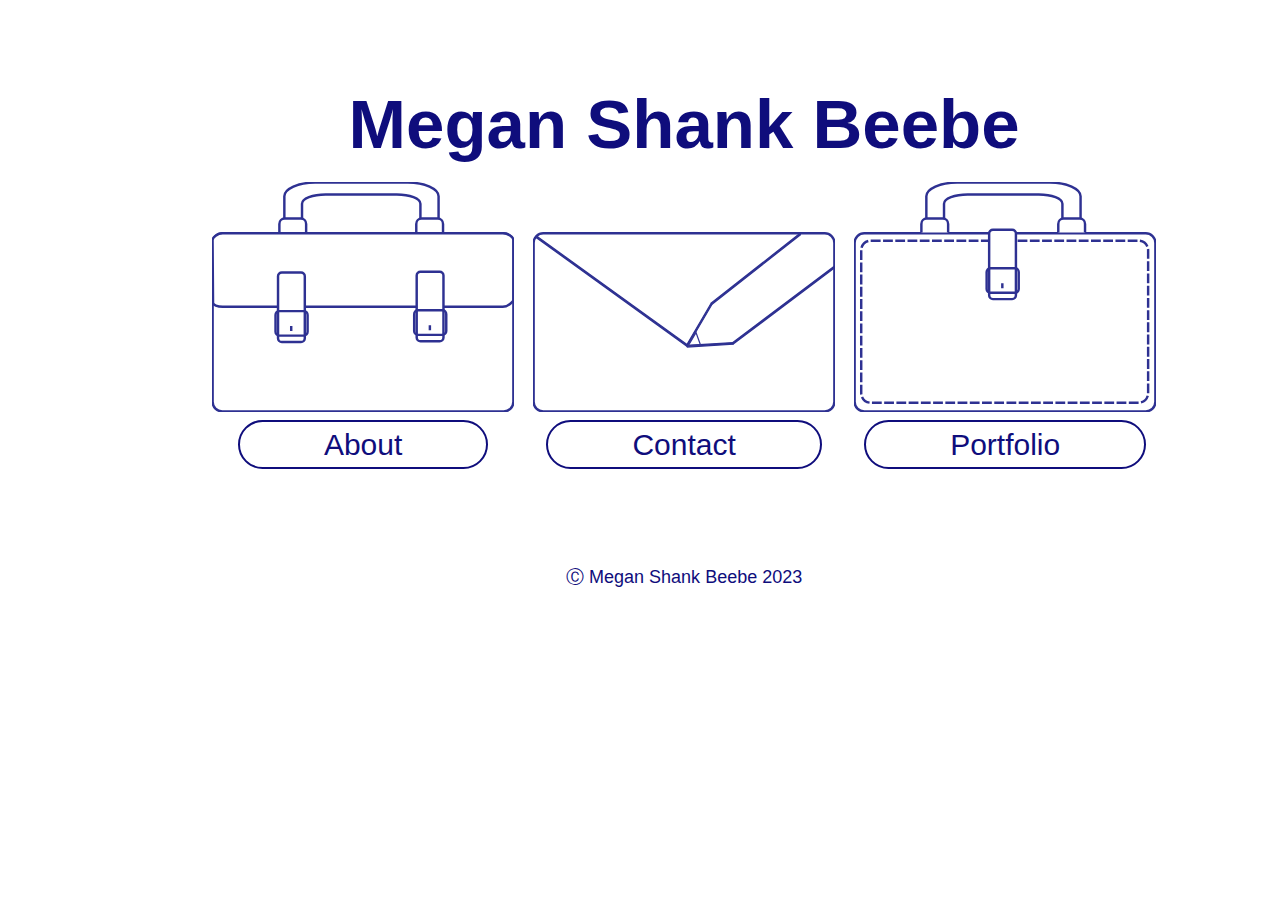
<file: index.html>
<!DOCTYPE html>
<html>
  <head>
    <meta charset="utf-8">
    <meta name="viewport" content="width=device-width">
    <title>Megan's Developer Portfolio</title>
	<meta name="description" content="Megan Shank Beebe's developer portfolio.">
    <link rel="stylesheet" href="indexStyleSheet.css">
  </head>
  <body>
	<div class="grid-container">
		<!-- header -->
		<div class="bigHeader">
		<h2>Megan Shank Beebe</h2>
		</div>
		
		<!-- icons and links-->	
		<div class="icon1">
			<img src="images/vector_images/attacheCaseBuckles.svg"  class="icon" alt="Attache case icon"/>
			<a href= "about.html" class="fancyLink">About</a>
		</div>
		
		<div class="icon2">
			<img src="images/vector_images/EnvelopePencil.svg"  class="icon" alt="Envelope and pencil icon."/>
			<a href= "contact.html" class="fancyLink">Contact</a>
		</div>
		
		<div class="icon3">
			<img src="images/vector_images/portfolio.svg"  class="icon" alt="Portfolio icon."/>
			<a href= "gallery.html" class="fancyLink">Portfolio</a>
		</div>  
  
		<div class="mainFooter">
		<p>	&#9400; Megan Shank Beebe 2023</p>
		</div>
		
	</div>
  </body>
  </html>
</file>
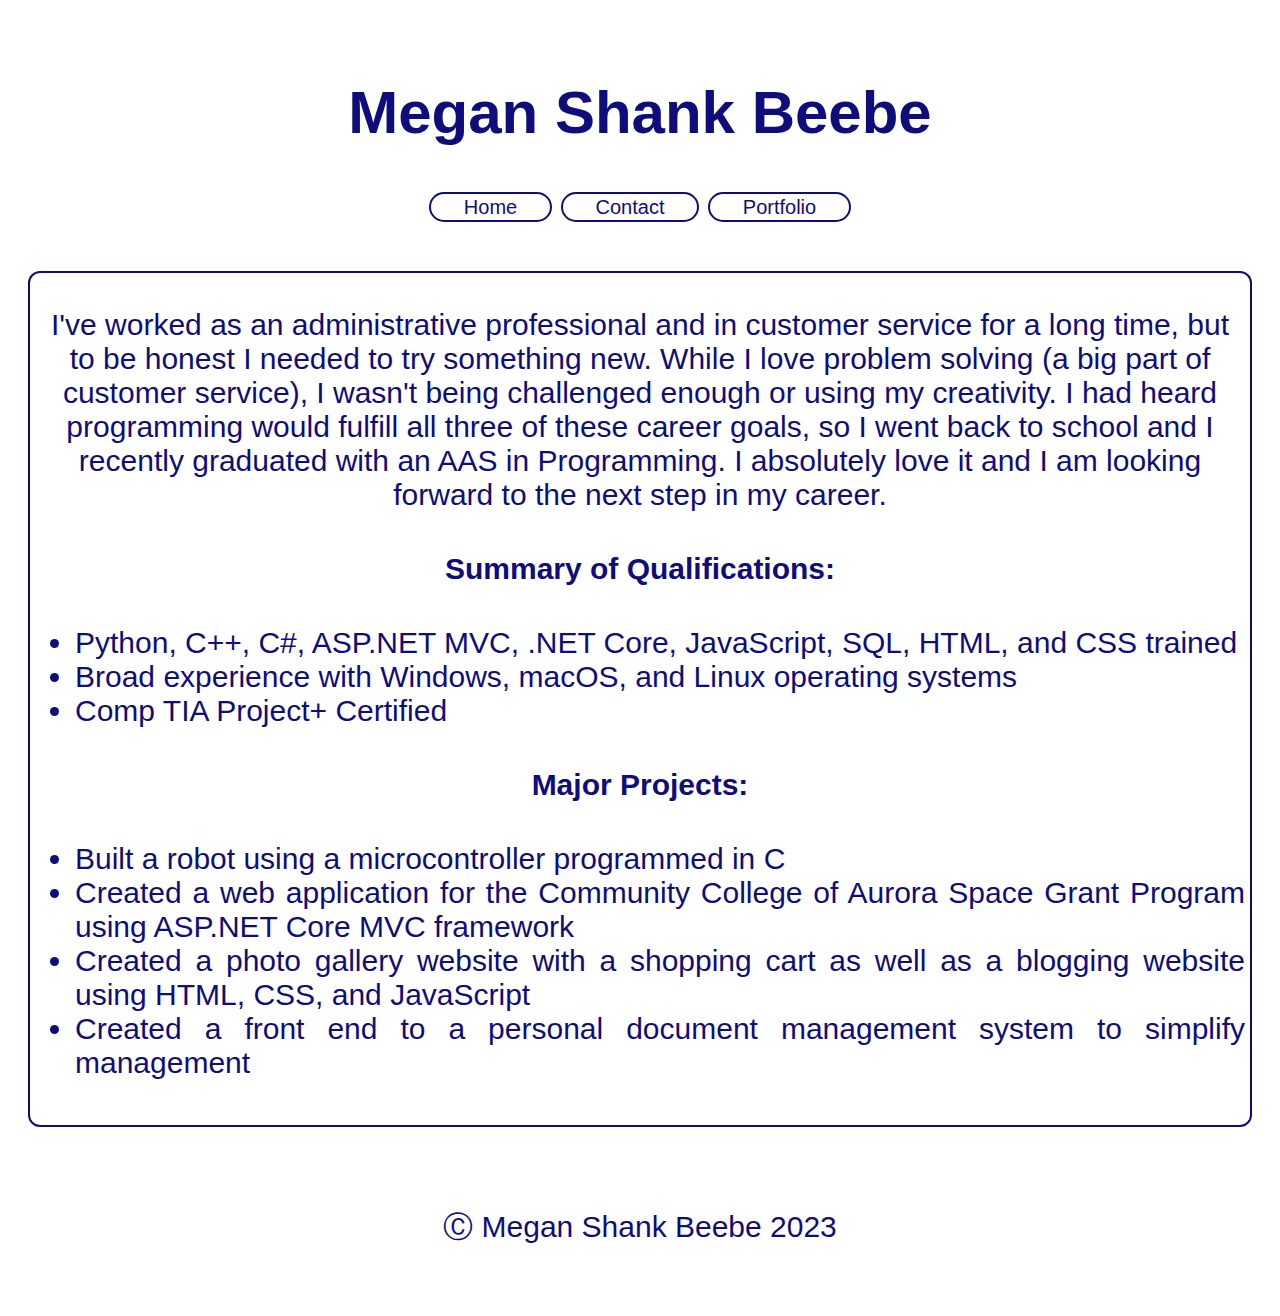
<file: about.html>
<!DOCTYPE html>
<html>
  <head>
    <meta charset="utf-8">
    <meta name="viewport" content="width=device-width">
    <title>About Me</title>
	<meta name="description" content="Who I am, what motivates me, and my goals.">
    <link rel="stylesheet" href="aboutStyleSheet.css">
  </head>
  <body>
  	<!-- header/navbar -->
	<div class="grid-container">
		<div class="item1">
		<h1>Megan Shank Beebe</h1>
			<a href= "index.html" class="fancyLink">Home</a>
			<a href= "contact.html" class="fancyLink">Contact</a>
			<a href= "gallery.html" class="fancyLink">Portfolio</a>
		</div>
		
		<!-- text -->
		<div class="item2">
		<div class="border">
			<p>I've worked as an administrative professional and in customer service for a long time, but to be honest I needed to try something new.  
			While I love problem solving (a big part of customer service), I wasn't being challenged enough or using my creativity.  
			I had heard programming would fulfill all three of these career goals, so I went back to school and I recently graduated 
			with an AAS in Programming.  I absolutely love it and I am looking forward to the next step in my career.</p>

			<h4>Summary of Qualifications:<h4>
			<ul>
				<li>Python, C++, C#, ASP.NET MVC, .NET Core, JavaScript, SQL, HTML, and CSS trained</li>
				<li>Broad experience with Windows, macOS, and Linux operating systems</li>
				<li>Comp TIA Project+ Certified</li>
			</ul>
	
			<h4>Major Projects:<h4>
			<ul>
				<li>Built a robot using a microcontroller programmed in C</li>
				<li>Created a web application for the Community College of Aurora Space Grant Program using ASP.NET Core MVC framework</li>
				<li>Created a photo gallery website with a shopping cart as well as a blogging website using HTML, CSS, and JavaScript</li>
				<li>Created a front end to a personal document management system to simplify management</li>
			</ul>		
		</div>
		</div>
		
		<!-- footer -->
		<div class="item3">
		<p>	&#9400; Megan Shank Beebe 2023</p>
		</div>
		
	</div>
	
  </body>
  </html>
</file>
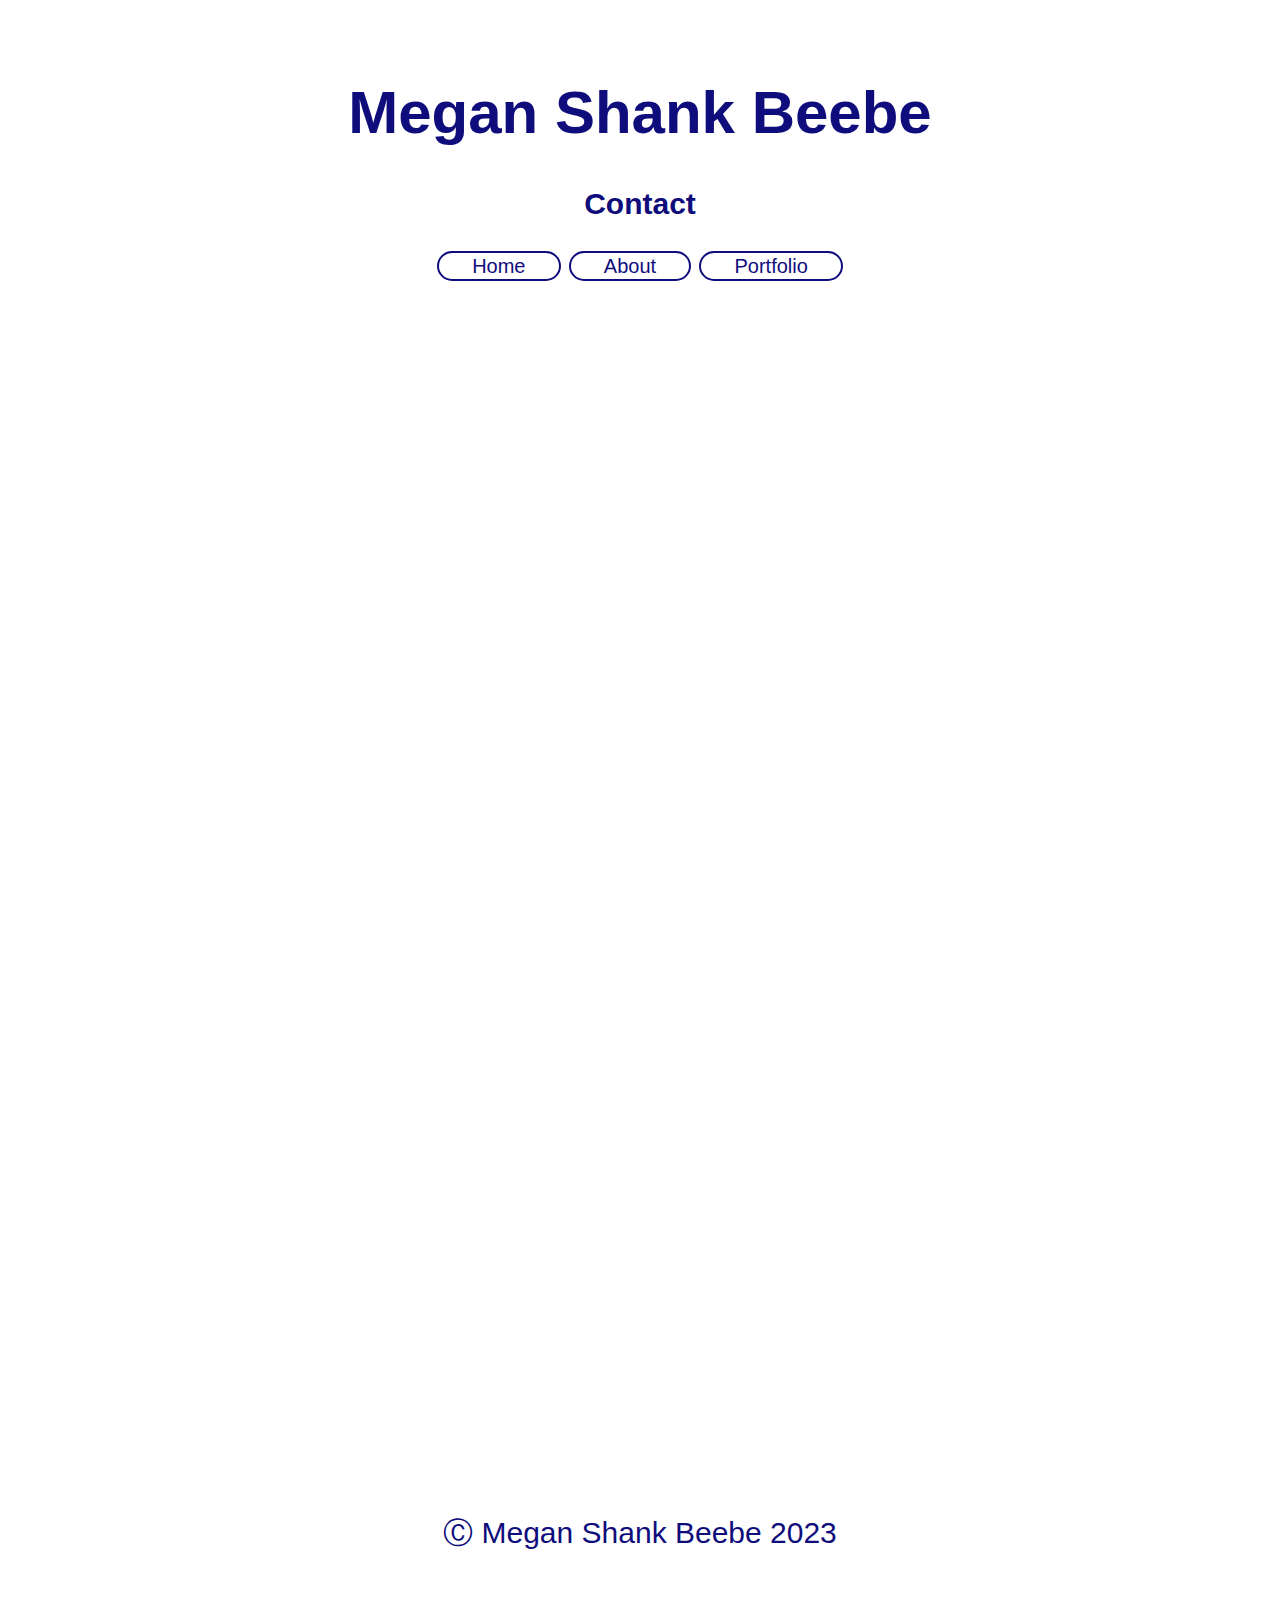
<file: contact.html>
<!DOCTYPE html>
<html>
  <head>
    <meta charset="utf-8">
    <meta name="viewport" content="width=device-width">
    <title>Contact</title>
	<meta name="description" content="If you would like to contact me, please feel free to reach out.">
    <link rel="stylesheet" href="aboutStyleSheet.css">
  </head>
  <body>
  	<!-- header/navbar -->
	<div class="grid-container">
		<div class="item1">
		<h1>Megan Shank Beebe</h1>
		<h2>Contact</h2>
			<a href= "index.html" class="fancyLink">Home</a>
			<a href= "about.html" class="fancyLink">About</a>
			<a href= "gallery.html" class="fancyLink">Portfolio</a>
		</div>
		
		<!-- text -->
		<div class="item2">
		
		
		<iframe src="https://docs.google.com/forms/d/e/1FAIpQLSc2dVwqQw6v1Sjeog4JICDAbLxu5lnYPrS0U6Q-pC2JfFRU_g/viewform?embedded=true" width="640" height="1096" frameborder="0" marginheight="0" marginwidth="0">Loading…</iframe>
		
		
		</div>
		
		<!-- footer -->
		<div class="item3">
		<p>	&#9400; Megan Shank Beebe 2023</p>
		</div>
		
	</div>
	
  </body>
  </html>
</file>
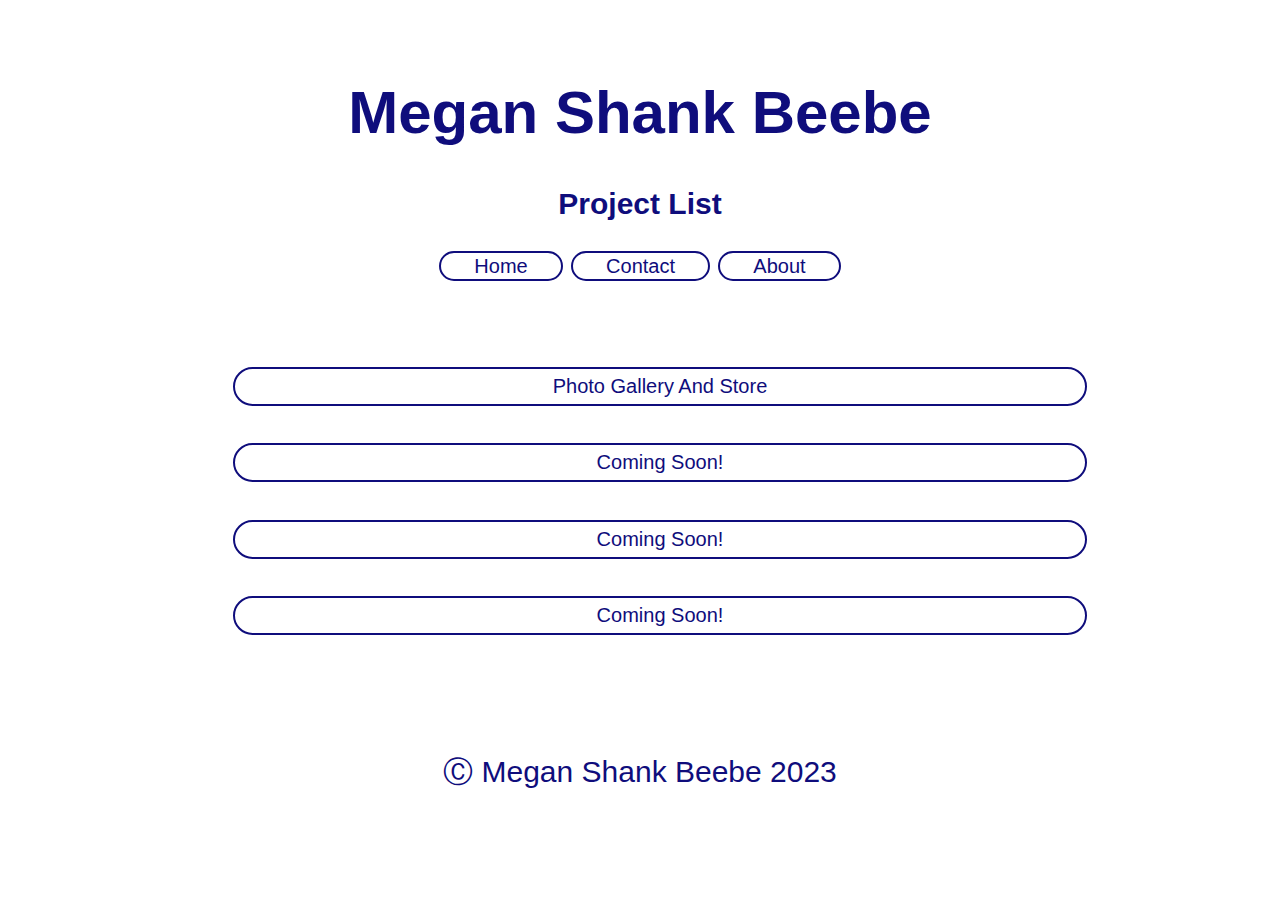
<file: gallery.html>
<!DOCTYPE html>
<html>
  <head>
    <meta charset="utf-8">
    <meta name="viewport" content="width=device-width">
    <title>Portfolio</title>
	<meta name="description" content="Check out my projects!">
    <link rel="stylesheet" href="galleryStyleSheet.css">
  <style>
</style>
  </head>
  <body>
  	
	<!-- header/navbar -->
	<div class="grid-container">
		<div class="item1">
		<h1>Megan Shank Beebe</h1>
		<h2>Project List</h2>
			<a href= "index.html" class="fancyLink">Home</a>
			<a href= "contact.html" class="fancyLink">Contact</a>
			<a href= "about.html" class="fancyLink">About</a>
		</div>
		
		<!-- buttons -->
		<div class="item2">
			<ul>
				<li><a href="photoGallery.html">Photo Gallery And Store</a></li>
				<li><a href="">Coming Soon!</a></li>
				<li><a href="">Coming Soon!</a></li>
				<li><a href="">Coming Soon!</a></li>
			</ul>			
		</div>
		
		<!-- footer -->
		<div class="item3">
		<p>	&#9400; Megan Shank Beebe 2023</p>
		</div>
		
	</div>
	
  </body>
  </html>
</file>
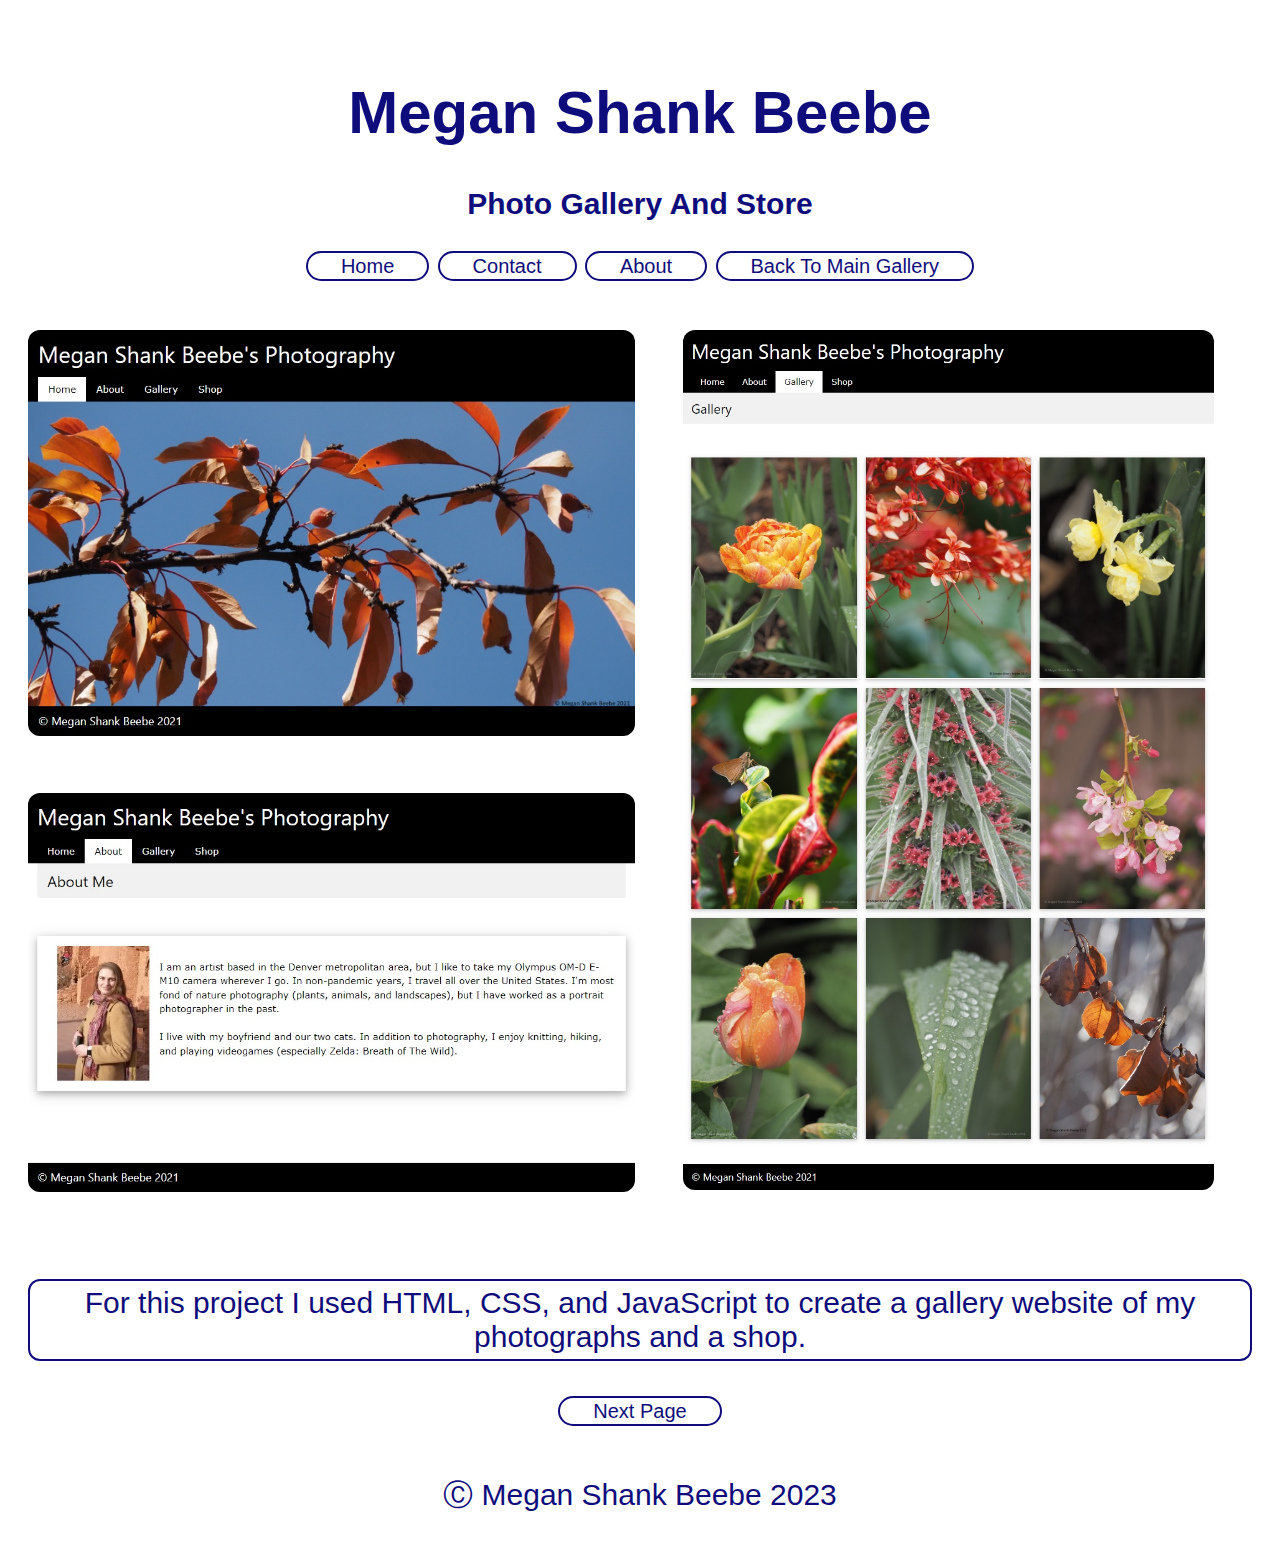
<file: photoGallery.html>
<!DOCTYPE html>
<html lang="en">

<head>
<title>Photo Gallery And Store</title>
<meta name="description" content="An example photography gallery project with a working shopping cart and credit card verification.">
<meta charset="utf-8">
<meta name="viewport" content="width=device-width, initial-scale=1">
<link rel="stylesheet" href="photoGallery.css">
</head>

<body>
	<!-- header and navbar -->
	<div class="grid-container">
	
		<div class="item1">
		<h1>Megan Shank Beebe</h1>
		<h2>Photo Gallery And Store</h2>
			<a href= "index.html" class="fancyLink">Home</a>
			<a href= "contact.html" class="fancyLink">Contact</a>
			<a href= "about.html" class="fancyLink">About</a>
			<a href= "gallery.html" class="fancyLink">Back To Main Gallery</a>
		</div>
		
		<!-- images -->
		<div class="item2">
		<img src="images/raster_images/photographyGalleryHomePage.jpg" alt="View of the home page."/>
		</div>
		
		<div class="item3">
		<img src="images/raster_images/photographyGalleryGalleryPage.jpg" class="longImg" alt="View of the gallery of photos, 9 photos in a grid pattern."/>
		</div>
		
		<div class="item4">
		<img src="images/raster_images/photographyGalleryAboutPage.jpg" alt="View of the about me page."/>
		</div>
		
		
		<!-- text -->
		<div class="item5"><p>
		For this project I used HTML, CSS, and JavaScript to create a gallery website of my photographs and a shop.
		</p>
		<div><a href= "gallery2.html" class="fancyLink">Next Page</a></div>
		</div>
		
		<!-- footer -->
		<div class="item6">
		&#9400; Megan Shank Beebe 2023
		</div>
		
	</div>

</body>
</html>
</file>
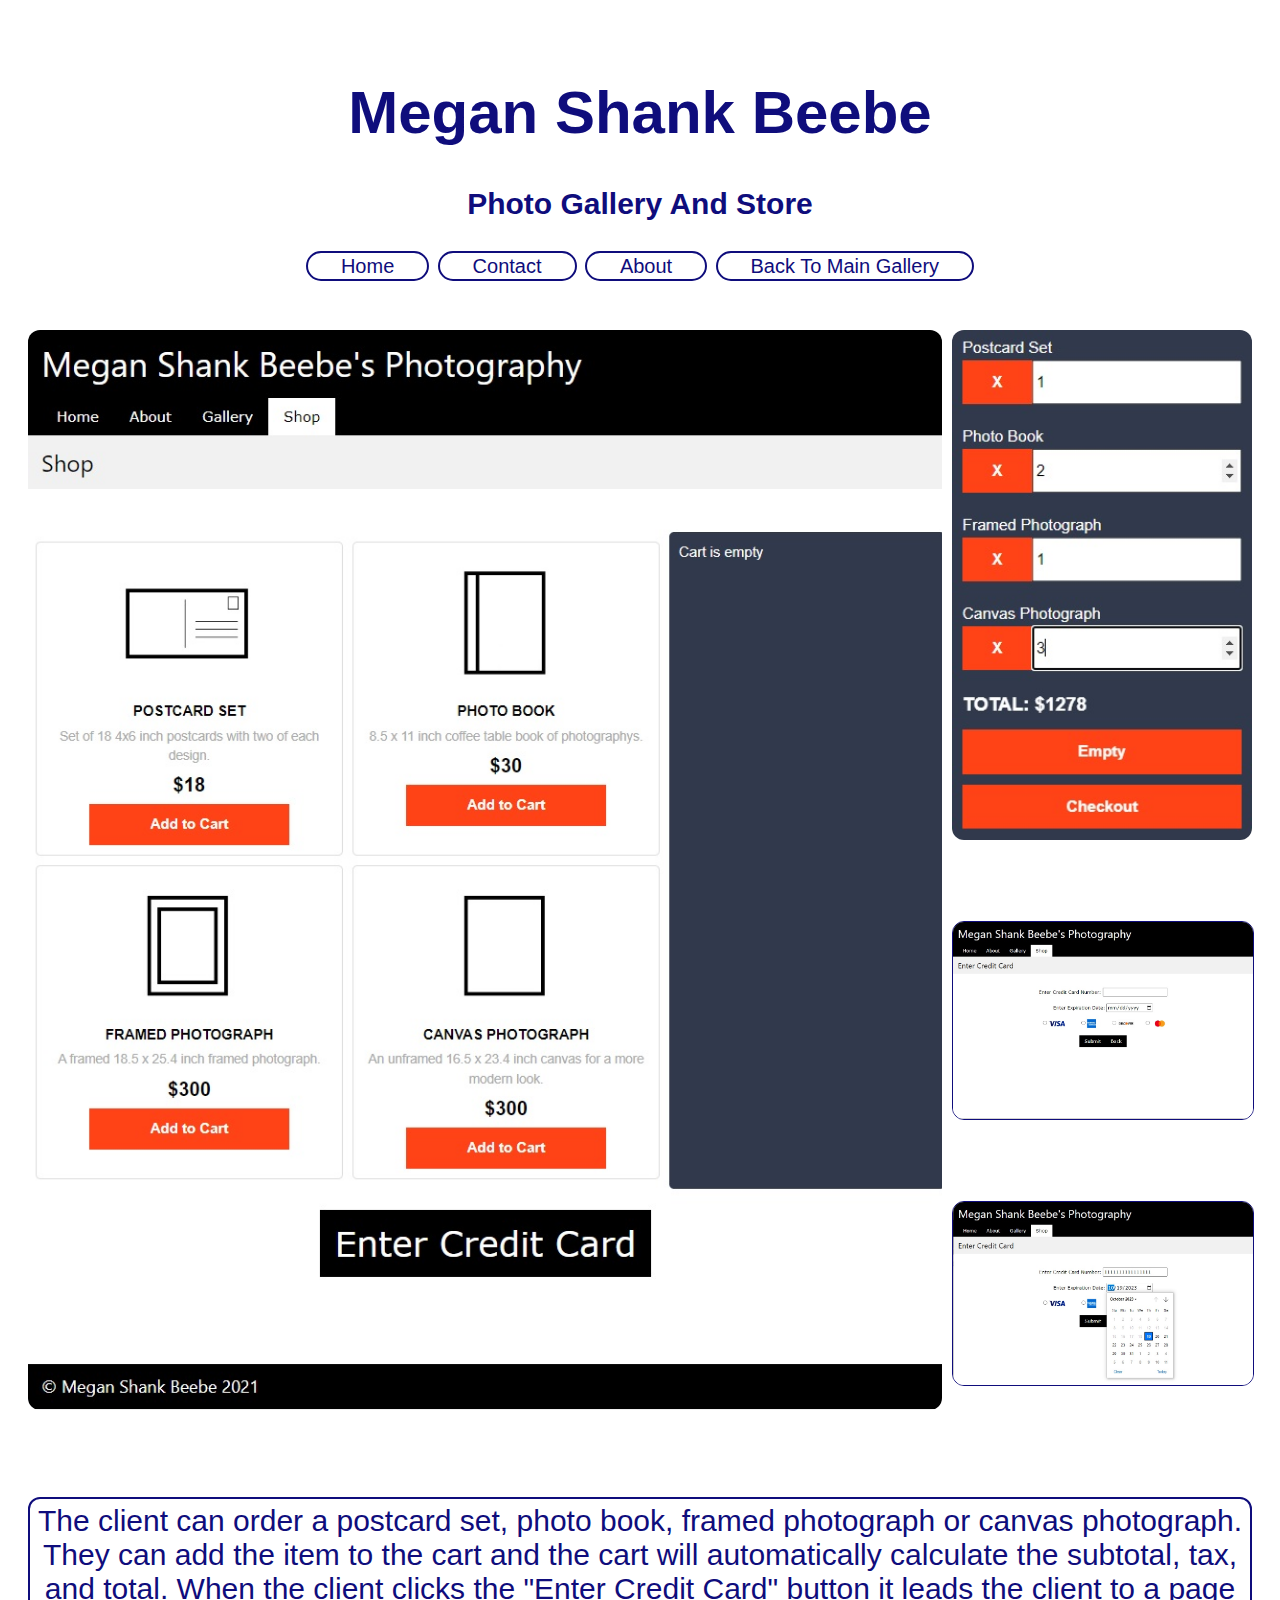
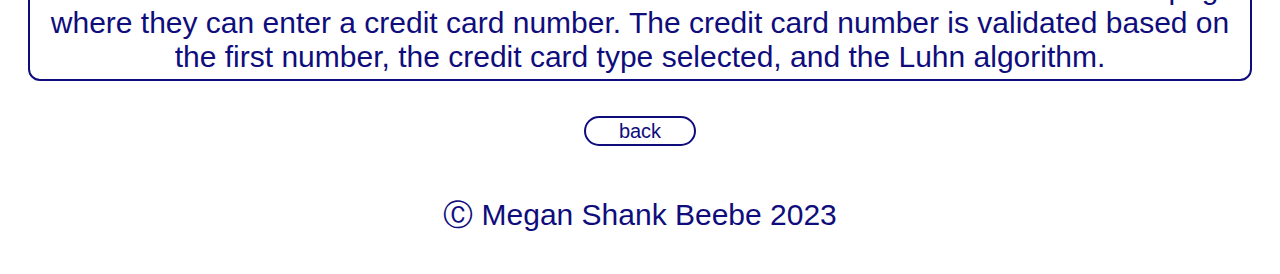
<file: photoGallery2.html>
<!DOCTYPE html>
<html lang="en">

<head>
<title>Photo Gallery And Store</title>
<meta charset="utf-8">
<meta name="viewport" content="width=device-width, initial-scale=1">
<link rel="stylesheet" href="photoGallery2.css">
</head>

<body>
	<!-- header and navbar -->
	<div class="grid-container">
	
		<div class="item1">
		<h1>Megan Shank Beebe</h1>
		<h2>Photo Gallery And Store</h2>
			<a href= "index.html" class="fancyLink">Home</a>
			<a href= "contact.html" class="fancyLink">Contact</a>
			<a href= "about.html" class="fancyLink">About</a>
			<a href= "gallery.html" class="fancyLink">Back To Main Gallery</a>
		</div>
		
		<!-- images -->
		<div class="item2">
		<img src="images/raster_images/photographyGalleryEmptyCart.jpg" alt="View of entire shop page with empty cart."/>
		</div>
		
		<div class="item3">
		<img src="images/raster_images/updatedShoppingCart.jpg" class="longImg" alt="Image of cart with items in it."/>
		</div>
		
		<div class="item4">
		<img src="images/raster_images/photographyGalleryCreditCardPage.jpg" class="extraBorder" alt="View of the credit card entry page."/>
		</div>
		
		<div class="item7">
		<img src="images/raster_images/photographyGalleryCreditCardPage2.jpg" class="extraBorder" alt="View of the credit card entry page with the calendar drop-down menu extended."/>
		</div>
		
		<!-- text -->
		<div class="item5"><p>
		The client can order a postcard set, photo book, framed photograph or canvas photograph.  
		They can add the item to the cart and the cart will automatically calculate the subtotal, tax, and total.
		When the client clicks the "Enter Credit Card" button 
		it leads the client to a page where they can enter a credit card number.
		The credit card number is validated based on the first number, the credit card type selected, 
		and the Luhn algorithm.
		</p>
		<div><a href= "photoGallery.html" class="fancyLink">back</a></div>
		</div>
		
		<!-- footer -->
		<div class="item6">
		&#9400; Megan Shank Beebe 2023
		</div>
		
	</div>

</body>
</html>
</file>
<file: indexStyleSheet.css>
/* The grid container */

.bigHeader { grid-area: header; }
.icon1 { grid-area: icon1; }
.icon2 { grid-area: icon2; }
.icon3 { grid-area: icon3; }
.mainFooter { grid-area: footer;}

.grid-container {
  display: grid;
  grid-template-columns: 15% auto auto auto 20%;
  grid-template-rows: 20% 35% 20%;
  grid-template-areas: 
    '. header header header .'
    '. icon1 icon2 icon3 .' 
    '. footer footer footer .';
	grid-column-gap: 10px;
} 

.grid-container > div {
  text-align: center;
  padding: 20px 0;
  font-size: 30px;
}

/* Responsive layout - makes the three columns stack on top of each other instead of next to each other */
@media (max-width: 600px) {
  .grid-container  {
    grid-template-areas: 
      'header header header header header' 
	  'icon1 icon1 icon1 icon1 icon1' 
	  'icon2 icon2 icon2 icon2 icon2' 
	  'icon3 icon3 icon3 icon3 icon3' 
      'footer footer footer footer footer';
  }
}

/*button styling for the links*/
.fancyLink {
/*button appearance*/
	border: 2px solid #0F0D7C;
	border-radius: 25px;
	padding: 2% 27%;
	text-align: center;
	text-decoration: none;
	font-size: 100%;
	color: #0F0D7C;
}

/*To change the colors of the buttons when they're being hovered over*/
.fancyLink:hover {
	background-color: #0F0D7C;
	color: white;
}

/* fonts and font colors*/
body {
  font-family: Arial, Helvetica, sans-serif;
  color: #0F0D7C;
}

/*styling the icons/vector files*/
img{
	height: 100%;
	width: auto;
	padding-bottom: 3%;
	padding-top: 0;
}

h2{
	font-size: 230%;
}

p{
	padding: 10%;
	font-size: 60%;
}
</file>
<file: aboutStyleSheet.css>
.item1 { grid-area: header; }
.item2 { grid-area: text; }
.item3 { grid-area: footer;}

.grid-container {
  display: grid;
  grid-template-areas:
    '. header header header .'
    '. text text text .'
	'. text text text .'
	'. text text text .'
	'. footer footer footer .';
  gap: 10px;
  padding: 10px;
}

.grid-container > div {
  text-align: center;
  padding: 20px 0;
  font-size: 30px;
}

/* Responsive layout - makes the three columns stack on top of each other instead of next to each other */
@media (max-width: 600px) {
  .grid-container  {
    grid-template-areas: 
      'header header header header header' 
      'text text text text text' 
      'text text text text text'
	  'text text text text text' 
	  'footer footer footer footer footer';
  }
}

/* fonts and font colors*/
body {
  font-family: Arial, Helvetica, sans-serif;
  color: #0F0D7C;
}

/* sizing the image to its respective column width, styling with rounded edges*/
img {
	width: 100%;
	height: auto;
	border-radius: 12px;
}

img:hover {
	border-radius: 12px;
	transform: scale(1.15);
}

h2 {
	grid-area: header;
	padding: 8fr;
	text-align: center;
	font-size: 30px;
}

ul{
	font-weight: normal;
	text-align: justify;
}

.fancyLink {
border: 2px solid #0F0D7C;
border-radius: 25px;
padding: 2px 33px;
text-align: center;
text-decoration: none;
font-size: 20px;
color: #0F0D7C;
display: inline;
}
.fancyLink:hover {
background-color: #0F0D7C;
color: white;
}

.border{
	border: 2px solid;
	border-radius: 12px;
	padding: 5px;
}
</file>
<file: galleryStyleSheet.css>
.item1 { grid-area: header; }
.item2 { grid-area: text; }
.item3 { grid-area: footer;}

.grid-container {
  display: grid;
  grid-template-areas:
    '. header header header .'
    '. text text text .'
	'. text text text .'
	'. text text text .'
	'. footer footer footer .';
  gap: 10px;
  padding: 10px;
}

.grid-container > div {
  text-align: center;
  padding: 20px 0;
  font-size: 30px;
}

/* Responsive layout - makes the three columns stack on top of each other instead of next to each other */
@media (max-width: 600px) {
  .grid-container  {
    grid-template-areas: 
      'header header header header header' 
      'text text text text text' 
      'text text text text text'
	  'text text text text text' 
	  'footer footer footer footer footer';
  }
}

/* fonts and font colors*/
body {
  font-family: Arial, Helvetica, sans-serif;
  color: #0F0D7C;
}

h2 {
	grid-area: header;
	padding: 8fr;
	text-align: center;
	font-size: 30px;
}

ul {
	list-style-type: none;
	text-align: center;
	text-decoration: none;
	font-size: 20px;
	color: #0F0D7C;
}

li a {
  display: block;
  color: #0F0D7C;
  border: 2px solid #0F0D7C;
  border-radius: 25px;
  padding: 6px;
  margin: 4%;
  text-decoration: none;
}

/* Change the link color on hover */
li a:hover {
  background-color: #0F0D7C;
  color: white;
}

.fancyLink {
border: 2px solid #0F0D7C;
border-radius: 25px;
padding: 2px 33px;
text-align: center;
text-decoration: none;
font-size: 20px;
color: #0F0D7C;
display: inline;
}
.fancyLink:hover {
background-color: #0F0D7C;
color: white;
}
</file>
<file: photoGallery.css>
.item1 { grid-area: header; }
.item2 { grid-area: image1; }
.item3 { grid-area: image2; }
.item4 { grid-area: image3; }
.item5 { grid-area: text; }
.item6 {grid-area: footer; }

.grid-container {
  display: grid;
  grid-template-areas:
    '. header header header header .'
    '. image1 image1 image2 image2 .'
	'. image3 image3 image2 image2 .'
    '. text text text text .'
	'. text text text text .'
	'. footer footer footer footer .';
  gap: 10px;
  padding: 10px;
}

.grid-container > div {
  text-align: center;
  padding: 20px 0;
  font-size: 30px;
}

/* Responsive layout to make the columns stack*/
@media (max-width: 600px) {
  .grid-container  {
    grid-template-areas: 
      'header header header header header header' 
      'image1 image1 image1 image1 image1 image1'  
	  'image2 image2 image2 image2 image2 image2'  
      'image3 image3 image3 image3 image3 image3'
	  'text text text text text text'
      'image4 image4 image4 image4 image4 image4'
      'image5 image5 image5 image5 image5 image5'	  
      'footer footer footer footer footer footer'
  }
}

/* fonts and font colors*/
body {
  font-family: Arial, Helvetica, sans-serif;
  color: #0F0D7C;
}

/* sizing the image to its respective column width, styling with rounded edges*/
img {
	width: 100%;
	height: auto;
	border-radius: 12px;
}

.longImg{
	height: auto;
	width: 87.5%;
	border-radius: 12px;
}

h2 {
	grid-area: header;
	padding: 8fr;
	text-align: center;
	font-size: 30px;
}

p {
	border: 2px solid;
	border-radius: 12px;
	padding: 5px;
}

/* link styling */
.fancyLink {
border: 2px solid #0F0D7C;
border-radius: 25px;
padding: 2px 33px;
text-align: center;
text-decoration: none;
font-size: 20px;
color: #0F0D7C;
display: inline;
}
.fancyLink:hover {
background-color: #0F0D7C;
color: white;
}
</file>
<file: photoGallery2.css>
.item1 { grid-area: header; }
.item2 { grid-area: image1; }
.item3 { grid-area: image2; }
.item4 { grid-area: image3; }
.item5 { grid-area: text; }
.item6 {grid-area: footer; }
.item7 {grid-area: image4; }

.grid-container {
  display: grid;
  grid-template-areas:
    '. header header header header .'
    '. image1 image1 image1 image2 .'
	'. image1 image1 image1 image3 .'
	'. image1 image1 image1 image4 .'
    '. text text text text .'
	'. text text text text .'
	'. footer footer footer footer .';
  gap: 10px;
  padding: 10px;
}

.grid-container > div {
  text-align: center;
  padding: 20px 0;
  font-size: 30px;
}

/* Responsive layout to make the columns stack*/
@media (max-width: 600px) {
  .grid-container  {
    grid-template-areas: 
      'header header header header header header' 
      'image1 image1 image1 image1 image1 image1'  
	  'image2 image2 image2 image2 image2 image2'  
      'image3 image3 image3 image3 image3 image3'
	  'text text text text text text'
      'image4 image4 image4 image4 image4 image4'
      'image5 image5 image5 image5 image5 image5'	  
      'footer footer footer footer footer footer'
  }
}

/* fonts and font colors*/
body {
  font-family: Arial, Helvetica, sans-serif;
  color: #0F0D7C;
}

/* sizing the image to its respective column width, styling with rounded edges*/
img {
	width: 100%;
	height: auto;
	border-radius: 12px;
}

.cartImg{
	height: 50%;
	width: 50%;
	border-radius: 12px;
}

h2 {
	grid-area: header;
	padding: 8fr;
	text-align: center;
	font-size: 30px;
}

p {
	border: 2px solid;
	border-radius: 12px;
	padding: 5px;
}

/* link styling */
.fancyLink {
border: 2px solid #0F0D7C;
border-radius: 25px;
padding: 2px 33px;
text-align: center;
text-decoration: none;
font-size: 20px;
color: #0F0D7C;
display: inline;
}
.fancyLink:hover {
background-color: #0F0D7C;
color: white;
}

.extraBorder {
	border: 1px solid;
}
</file>
